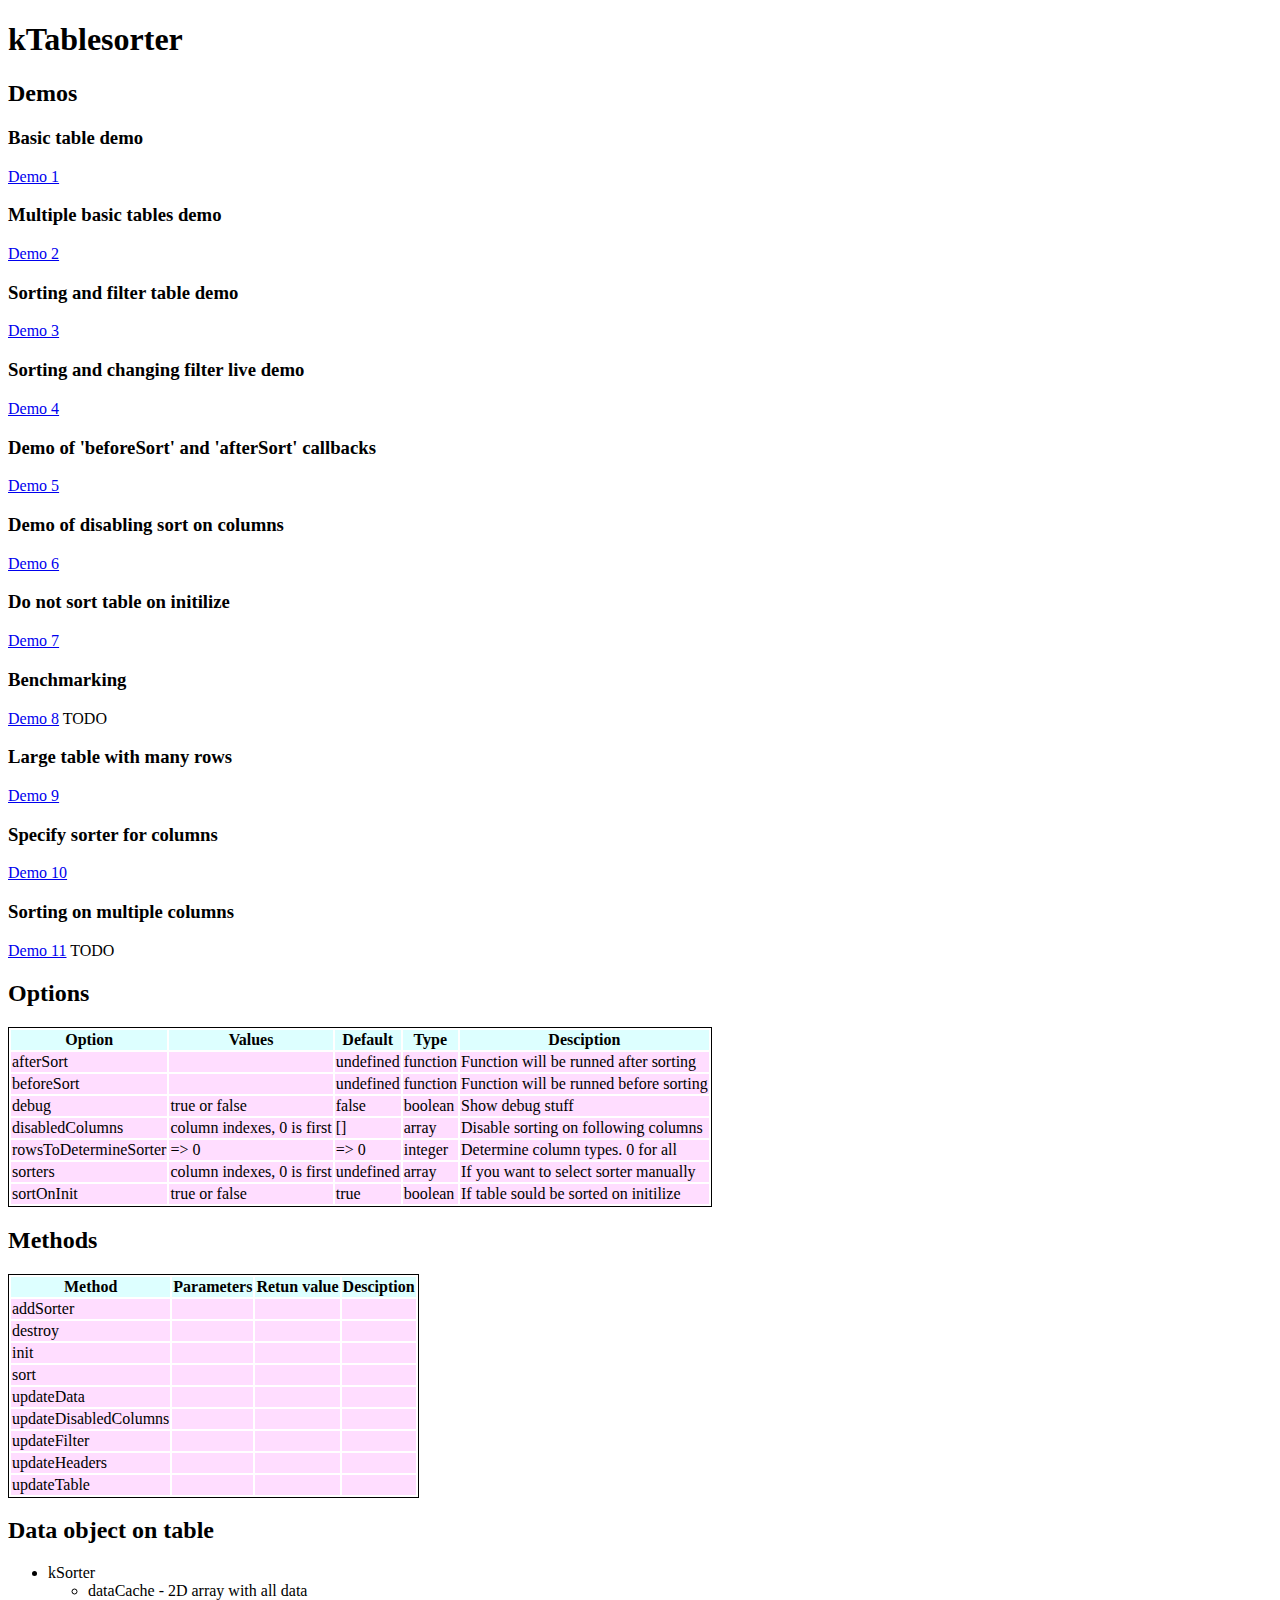
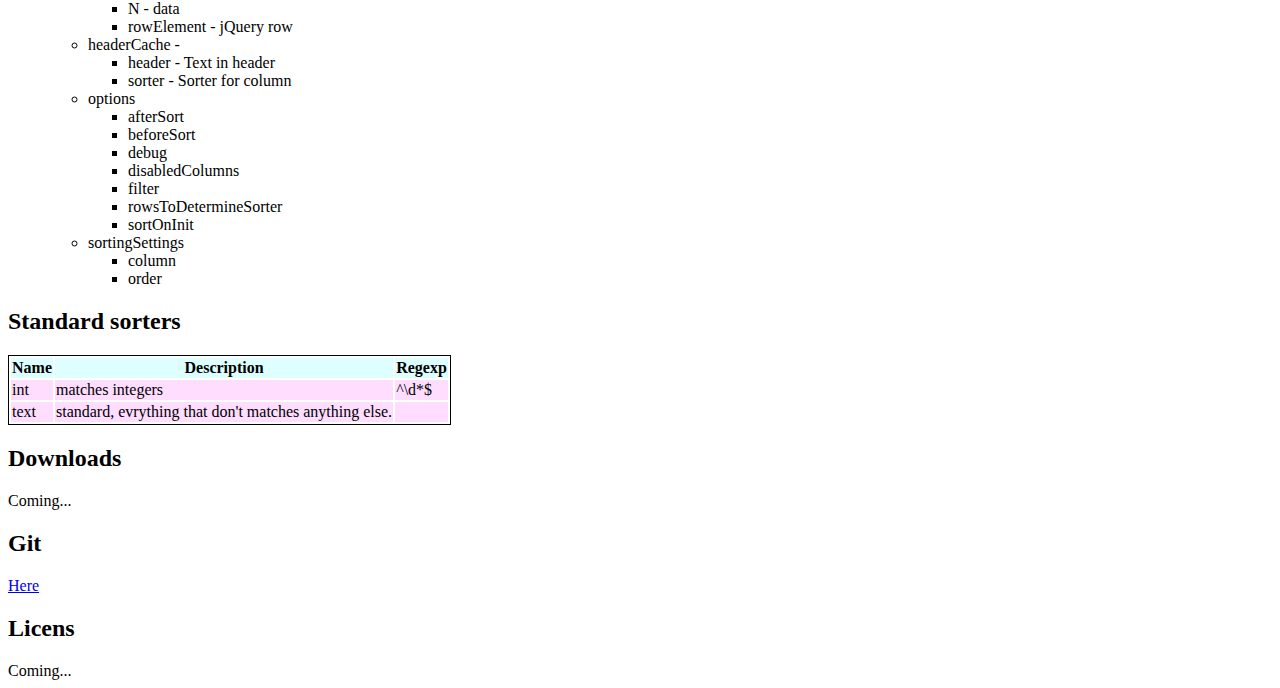
<file: index.html>
<!DOCTYPE html>
<html lang="en">
	<head>
		<title>kTablesorter - A jQuery tablesorter for You</title>
		<link rel="stylesheet" href="styles.css" type="text/css" />
		<script src="http://ajax.googleapis.com/ajax/libs/jquery/1.8.0/jquery.min.js"></script>
		<script src="js/jquery.kTablesorter.js"></script>
  	<script src="script.js"></script>
	</head>
	<body>
		<h1>kTablesorter</h1>

		<h2>Demos</h2>
		<h3>Basic table demo</h3>
		<a href="demo1.html">Demo 1</a>

		<h3>Multiple basic tables demo</h3>
		<a href="demo2.html">Demo 2</a>

		<h3>Sorting and filter table demo</h3>
		<a href="demo3.html">Demo 3</a>

		<h3>Sorting and changing filter live demo</h3>
		<a href="demo4.html">Demo 4</a>	

		<h3>Demo of 'beforeSort' and 'afterSort' callbacks</h3>
		<a href="demo5.html">Demo 5</a>

		<h3>Demo of disabling sort on columns</h3>
		<a href="demo6.html">Demo 6</a>

		<h3>Do not sort table on initilize</h3>
		<a href="demo7.html">Demo 7</a>

		<h3>Benchmarking</h3>
		<a href="demo8.html">Demo 8</a> TODO

		<h3>Large table with many rows</h3>
		<a href="demo9.php?rows=1000">Demo 9</a>

		<h3>Specify sorter for columns</h3>
		<a href="demo10.html">Demo 10</a>

		<h3>Sorting on multiple columns</h3>
		<a href="demo11.html">Demo 11</a> TODO

		<h2>Options</h2>
		<table>
			<thead>
				<tr>
					<th>Option</th>
					<th>Values</th>
					<th>Default</th>
					<th>Type</th>
					<th>Desciption</th>
				</tr>
			</thead>
			<tbody>
				<tr>
					<td>rowsToDetermineSorter</td>
					<td>=> 0</td>
					<td>=> 0</td>
					<td>integer</td>
					<td>Determine column types. 0 for all</td>
				</tr>
				<tr>
					<td>debug</td>
					<td>true or false</td>
					<td>false</td>
					<td>boolean</td>
					<td>Show debug stuff</td>
				</tr>
				<tr>
					<td>beforeSort</td>
					<td></td>
					<td>undefined</td>
					<td>function</td>
					<td>Function will be runned before sorting</td>
				</tr>
				<tr>
					<td>afterSort</td>
					<td></td>
					<td>undefined</td>
					<td>function</td>
					<td>Function will be runned after sorting</td>
				</tr>
				<tr>
					<td>disabledColumns</td>
					<td>column indexes, 0 is first</td>
					<td>[]</td>
					<td>array</td>
					<td>Disable sorting on following columns</td>
				</tr>
				<tr>
					<td>sortOnInit</td>
					<td>true or false</td>
					<td>true</td>
					<td>boolean</td>
					<td>If table sould be sorted on initilize</td>
				</tr>
				<tr>
					<td>sorters</td>
					<td>column indexes, 0 is first</td>
					<td>undefined</td>
					<td>array</td>
					<td>If you want to select sorter manually</td>
				</tr>
			</tbody>
		</table>

		<h2>Methods</h2>
		<table>
			<thead>
				<tr>
					<th>Method</th>
					<th>Parameters</th>
					<th>Retun value</th>
					<th>Desciption</th>
				</tr>
			</thead>
			<tbody>
				<tr>
					<td>init</td>
					<td></td>
					<td></td>
					<td></td>
				</tr>
				<tr>
					<td>updateFilter</td>
					<td></td>
					<td></td>
					<td></td>
				</tr>
				<tr>
					<td>updateHeaders</td>
					<td></td>
					<td></td>
					<td></td>
				</tr>
				<tr>
					<td>updateData</td>
					<td></td>
					<td></td>
					<td></td>
				</tr>
				<tr>
					<td>sort</td>
					<td></td>
					<td></td>
					<td></td>
				</tr>
				<tr>
					<td>destroy</td>
					<td></td>
					<td></td>
					<td></td>
				</tr>
				<tr>
					<td>updateTable</td>
					<td></td>
					<td></td>
					<td></td>
				</tr>
				<tr>
					<td>addSorter</td>
					<td></td>
					<td></td>
					<td></td>
				</tr>
				<tr>
					<td>updateDisabledColumns</td>
					<td></td>
					<td></td>
					<td></td>
				</tr>
			</tbody>
		</table>

		<h2>Data object on table</h2>
		<ul>
			<li>kSorter</li>
			<ul>
				<li>dataCache - 2D array with all data</li>
				<ul>
					<li>N - data</li>
					<li>rowElement - jQuery row</li>
				</ul>
				<li>headerCache - </li>
				<ul>
					<li>header - Text in header</li>
					<li>sorter - Sorter for column</li>
				</ul>
				<li>options</li>
				<ul>
					<li>afterSort</li>
					<li>beforeSort</li>
					<li>debug</li>
					<li>disabledColumns</li>
					<li>filter</li>
					<li>rowsToDetermineSorter</li>
					<li>sortOnInit</li>
				</ul>
				<li>sortingSettings</li>
				<ul>
					<li>column</li>
					<li>order</li>
				</ul>
			</ul>
		</ul>

		<h2>Standard sorters</h2>
		<table>
			<thead>
				<tr>
					<th>Name</th>
					<th>Description</th>
					<th>Regexp</th>
				</tr>
			</thead>
			<tbody>
				<tr>
					<td>text</td>
					<td>standard, evrything that don't matches anything else.</td>
					<td></td>
				</tr>
				<tr>
					<td>int</td>
					<td>matches integers</td>
					<td>^\d*$</td>
				</tr>
			</tbody>
		</table>

		<h2>Downloads</h2>
		Coming...

		<h2>Git</h2>
		<a href="https://github.com/kronis/k-tablesorter">Here</a>

		<h2>Licens</h2>
		Coming... 

	</body>
</html>
</file>
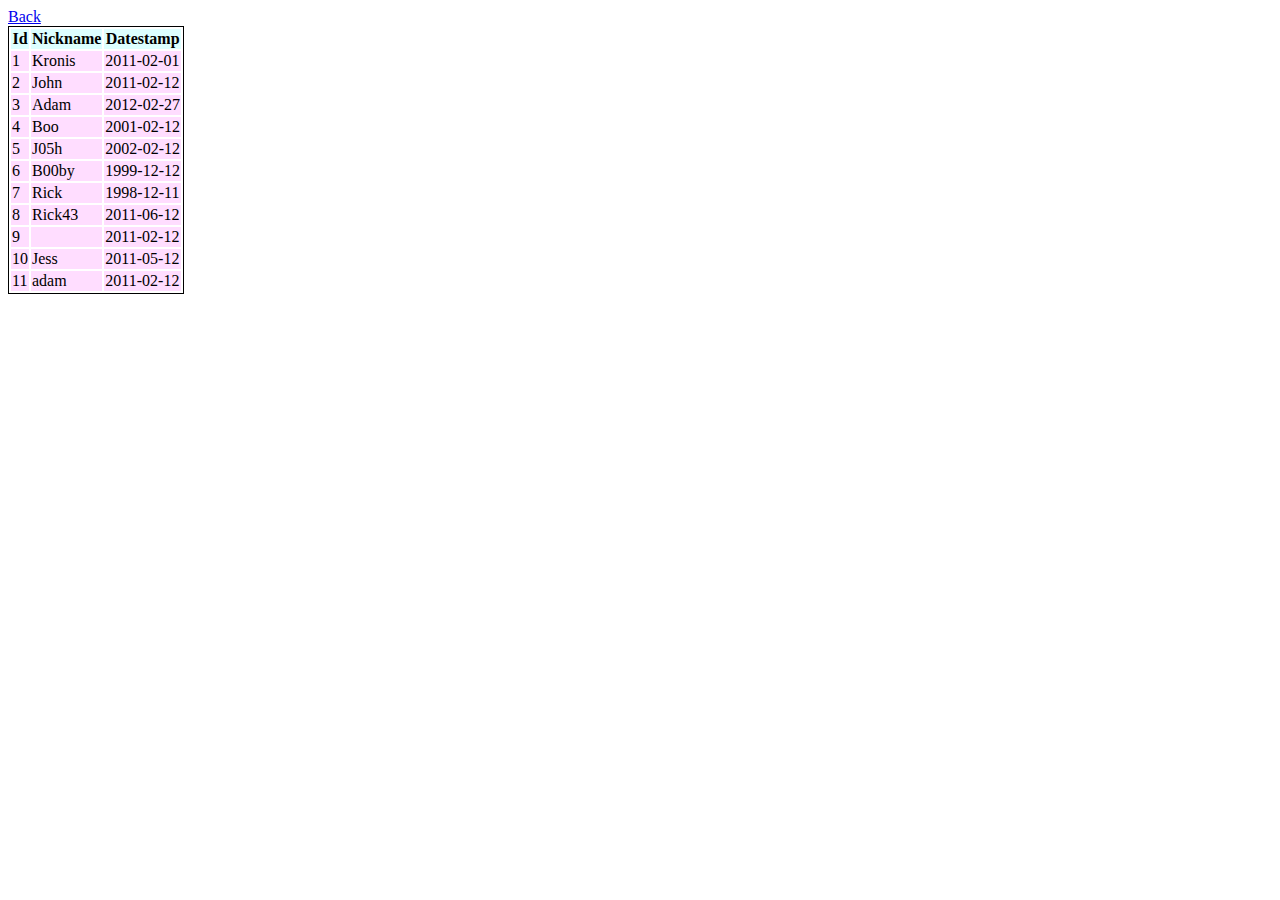
<file: demo1.html>
<!DOCTYPE html>
<html lang="en">
	<head>
		<title>The HTML5 Herald</title>
		<link rel="stylesheet" href="styles.css" type="text/css" />
		<script src="http://ajax.googleapis.com/ajax/libs/jquery/1.8.0/jquery.min.js"></script>
		<script src="js/jquery.kTablesorter.js"></script>
  		<script>
  			$(document).ready(function () {
				$('table').kTablesorter({});
			});
  		</script>
	</head>
	<body>
		<a href="index.html">Back</a>
		<table>
			<thead>
				<tr>
					<th>Id</th>
					<th>Nickname</th>
					<th>Datestamp</th>
				</tr>
			</thead>
			<tbody>
				<tr>
					<td>1</td>
					<td>Kronis</td>
					<td>2011-02-01</td>
				</tr>
				<tr>
					<td>2</td>
					<td>John</td>
					<td>2011-02-12</td>
				</tr>
				<tr>
					<td>3</td>
					<td>Adam</td>
					<td>2012-02-27</td>
				</tr>
				<tr>
					<td>4</td>
					<td>Boo</td>
					<td>2001-02-12</td>
				</tr>
				<tr>
					<td>5</td>
					<td>J05h</td>
					<td>2002-02-12</td>
				</tr>
				<tr>
					<td>6</td>
					<td>B00by</td>
					<td>1999-12-12</td>
				</tr>
				<tr>
					<td>7</td>
					<td>Rick</td>
					<td>1998-12-11</td>
				</tr>
				<tr>
					<td>8</td>
					<td>Rick43</td>
					<td>2011-06-12</td>
				</tr>
				<tr>
					<td>9</td>
					<td></td>
					<td>2011-02-12</td>
				</tr>
				<tr>
					<td>10</td>
					<td>Jess</td>
					<td>2011-05-12</td>
				</tr>
				<tr>
					<td>11</td>
					<td>adam</td>
					<td>2011-02-12</td>
				</tr>
			</tbody>
		</table>
	</body>
</html>
</file>
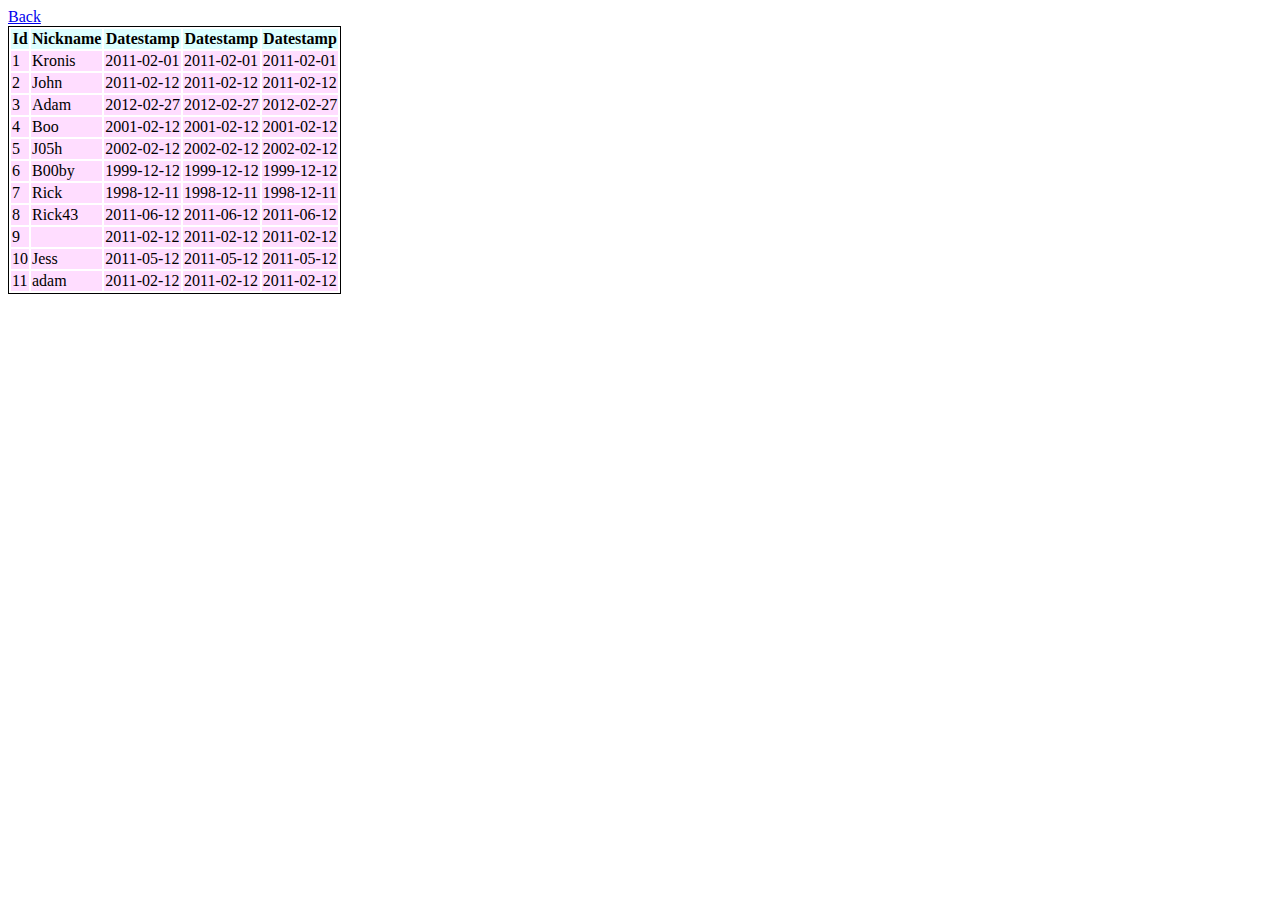
<file: demo10.html>
<!DOCTYPE html>
<html lang="en">
	<head>
		<title>The HTML5 Herald</title>
		<link rel="stylesheet" href="styles.css" type="text/css" />
		<script src="http://ajax.googleapis.com/ajax/libs/jquery/1.8.0/jquery.min.js"></script>
		<script src="js/jquery.kTablesorter.js"></script>
  		<script>
  			$(document).ready(function () {
				$('table').kTablesorter({
					sorters: {
						0: 'int',
						1: 'text',
						2: '',
						4: 'date'
					}
				});
			});
  		</script>
	</head>
	<body>
		<a href="index.html">Back</a>
		<table>
			<thead>
				<tr>
					<th>Id</th>
					<th>Nickname</th>
					<th>Datestamp</th>
					<th>Datestamp</th>
					<th>Datestamp</th>
				</tr>
			</thead>
			<tbody>
				<tr>
					<td>1</td>
					<td>Kronis</td>
					<td>2011-02-01</td>
					<td>2011-02-01</td>
					<td>2011-02-01</td>
				</tr>
				<tr>
					<td>2</td>
					<td>John</td>
					<td>2011-02-12</td>
					<td>2011-02-12</td>
					<td>2011-02-12</td>
				</tr>
				<tr>
					<td>3</td>
					<td>Adam</td>
					<td>2012-02-27</td>
					<td>2012-02-27</td>
					<td>2012-02-27</td>
				</tr>
				<tr>
					<td>4</td>
					<td>Boo</td>
					<td>2001-02-12</td>
					<td>2001-02-12</td>
					<td>2001-02-12</td>
				</tr>
				<tr>
					<td>5</td>
					<td>J05h</td>
					<td>2002-02-12</td>
					<td>2002-02-12</td>
					<td>2002-02-12</td>
				</tr>
				<tr>
					<td>6</td>
					<td>B00by</td>
					<td>1999-12-12</td>
					<td>1999-12-12</td>
					<td>1999-12-12</td>
				</tr>
				<tr>
					<td>7</td>
					<td>Rick</td>
					<td>1998-12-11</td>
					<td>1998-12-11</td>
					<td>1998-12-11</td>
				</tr>
				<tr>
					<td>8</td>
					<td>Rick43</td>
					<td>2011-06-12</td>
					<td>2011-06-12</td>
					<td>2011-06-12</td>
				</tr>
				<tr>
					<td>9</td>
					<td></td>
					<td>2011-02-12</td>
					<td>2011-02-12</td>
					<td>2011-02-12</td>
				</tr>
				<tr>
					<td>10</td>
					<td>Jess</td>
					<td>2011-05-12</td>
					<td>2011-05-12</td>
					<td>2011-05-12</td>
				</tr>
				<tr>
					<td>11</td>
					<td>adam</td>
					<td>2011-02-12</td>
					<td>2011-02-12</td>
					<td>2011-02-12</td>
				</tr>
			</tbody>
		</table>
	</body>
</html>
</file>
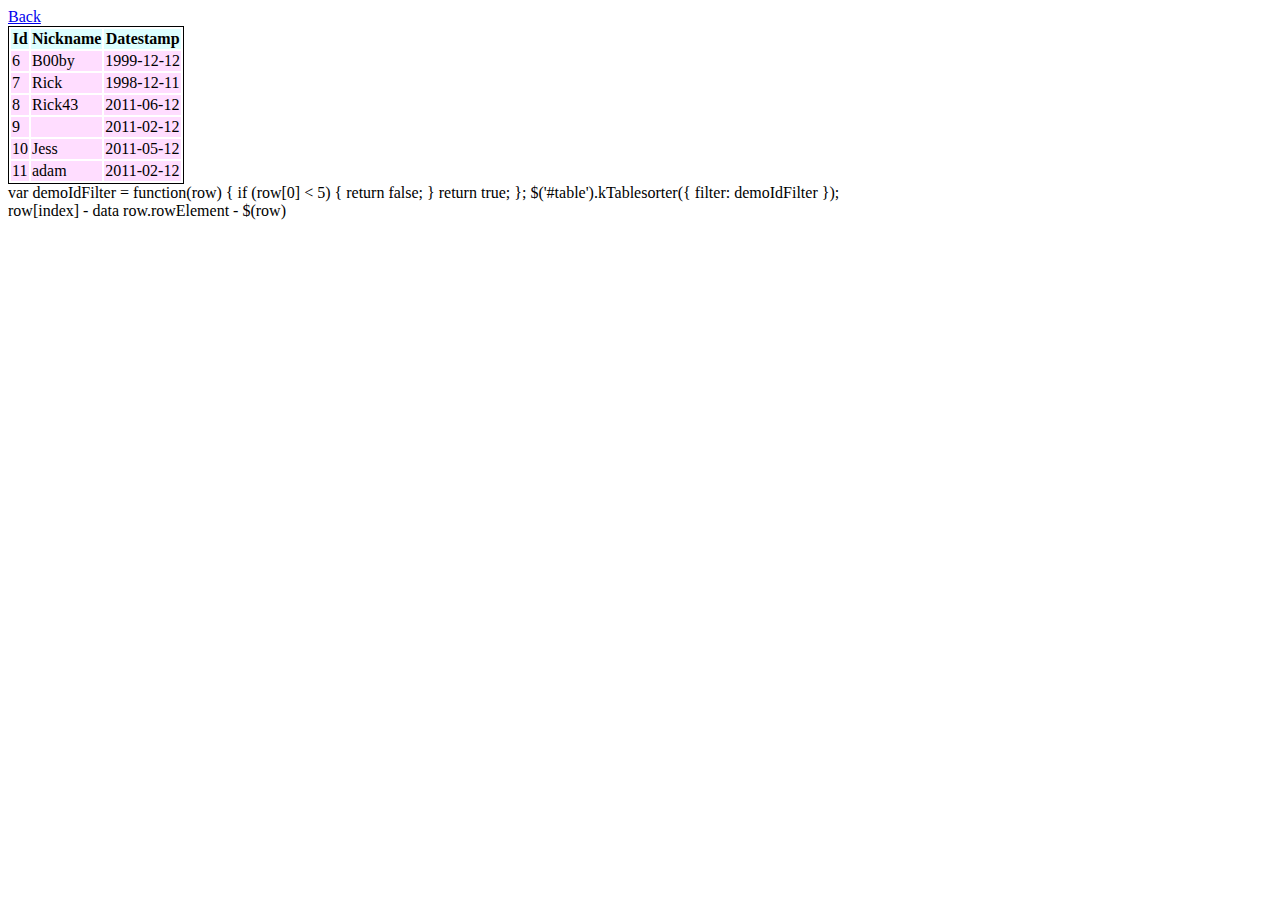
<file: demo3.html>
<!DOCTYPE html>
<html lang="en">
	<head>
		<title>The HTML5 Herald</title>
		<link rel="stylesheet" href="styles.css" type="text/css" />
		<script src="http://ajax.googleapis.com/ajax/libs/jquery/1.8.0/jquery.min.js"></script>
		<script src="js/jquery.kTablesorter.js"></script>
  		<script>
  			$(document).ready(function () {

				var demoIdFilter = function(row) {
					if (row[0] > 5) {
						return true;
					}
					return false;
				};

				$('table').kTablesorter({
					filter: demoIdFilter
				});
			});
  		</script>
	</head>
	<body>
		<a href="index.html">Back</a>
		<table>
			<thead>
				<tr>
					<th>Id</th>
					<th>Nickname</th>
					<th>Datestamp</th>
				</tr>
			</thead>
			<tbody>
				<tr>
					<td>1</td>
					<td>Kronis</td>
					<td>2011-02-01</td>
				</tr>
				<tr>
					<td>2</td>
					<td>John</td>
					<td>2011-02-12</td>
				</tr>
				<tr>
					<td>3</td>
					<td>Adam</td>
					<td>2012-02-27</td>
				</tr>
				<tr>
					<td>4</td>
					<td>Boo</td>
					<td>2001-02-12</td>
				</tr>
				<tr>
					<td>5</td>
					<td>J05h</td>
					<td>2002-02-12</td>
				</tr>
				<tr>
					<td>6</td>
					<td>B00by</td>
					<td>1999-12-12</td>
				</tr>
				<tr>
					<td>7</td>
					<td>Rick</td>
					<td>1998-12-11</td>
				</tr>
				<tr>
					<td>8</td>
					<td>Rick43</td>
					<td>2011-06-12</td>
				</tr>
				<tr>
					<td>9</td>
					<td></td>
					<td>2011-02-12</td>
				</tr>
				<tr>
					<td>10</td>
					<td>Jess</td>
					<td>2011-05-12</td>
				</tr>
				<tr>
					<td>11</td>
					<td>adam</td>
					<td>2011-02-12</td>
				</tr>
			</tbody>
		</table>

		<div class="code">
			var demoIdFilter = function(row) {
				if (row[0] < 5) {
					return false;
				}
				return true;
			};

			$('#table').kTablesorter({
				filter: demoIdFilter
			});
		</div>
		<div class="parameters">
			row[index] - data
			row.rowElement - $(row)
		</div>	
	</body>
</html>
</file>
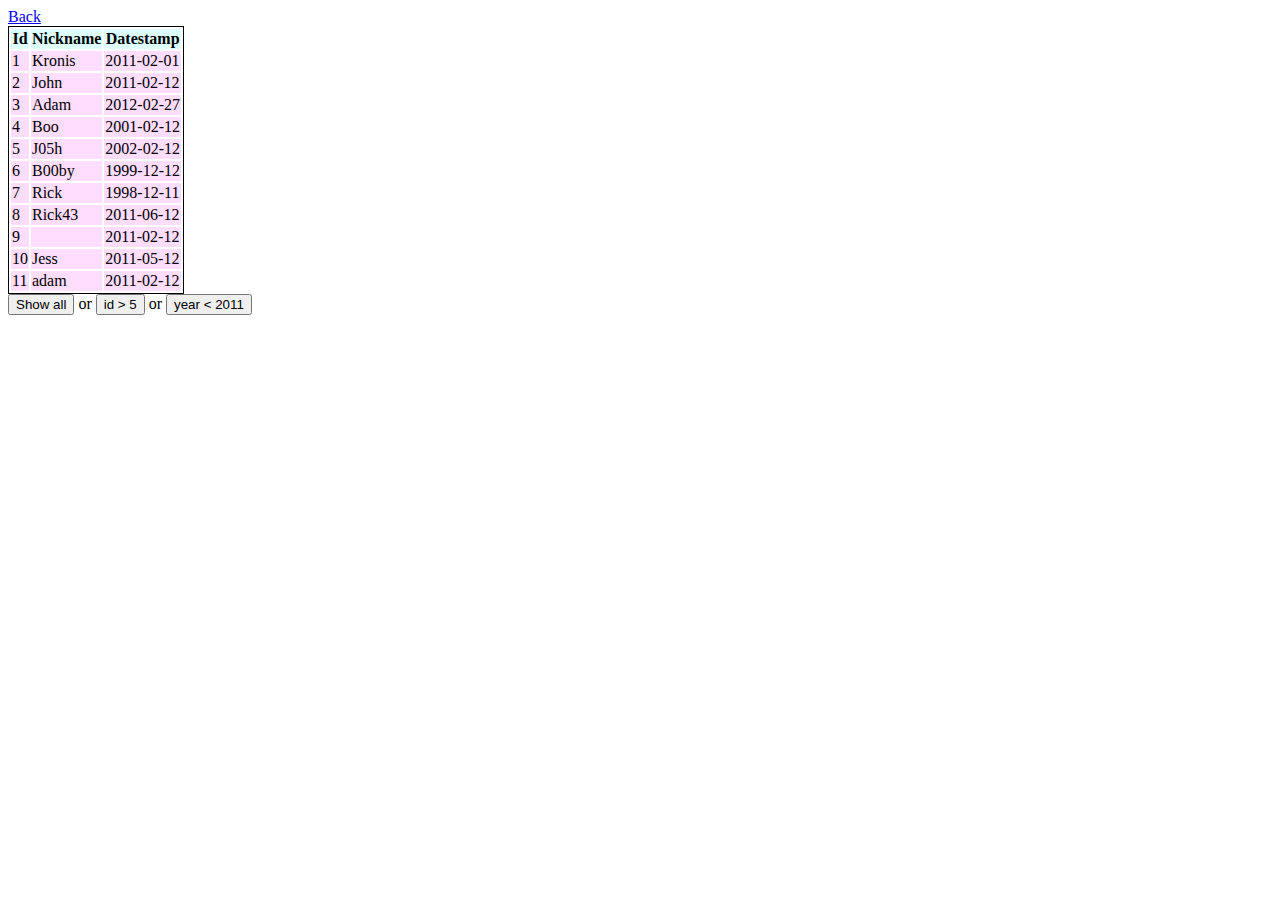
<file: demo4.html>
<!DOCTYPE html>
<html lang="en">
	<head>
		<title>The HTML5 Herald</title>
		<link rel="stylesheet" href="styles.css" type="text/css" />
		<script src="http://ajax.googleapis.com/ajax/libs/jquery/1.8.0/jquery.min.js"></script>
		<script src="js/jquery.kTablesorter.js"></script>
  		<script>
  			$(document).ready(function () {
				var demoNoneFilter = function(row) {
					return true;
				};

				var demoIdFilter = function(row) {
					if (row[0] > 5) {
						return true;
					}
					return false;
				};

				var demoYearFilter = function(row) {
					var data = row[2].split('-');
					if (parseInt(data[0]) < 2011) {
						return true;
					}
					return false;
				};

				$('table').kTablesorter({});

				$("#filterNone").unbind('click').click(function() {
					$('table').kTablesorter('updateFilter', demoNoneFilter);
					$('table').kTablesorter('sort');
				});

				$("#filterId").unbind('click').click(function() {
					$('table').kTablesorter('updateFilter', demoIdFilter);
					$('table').kTablesorter('sort');
				});

				$("#filterYear").unbind('click').click(function() {
					$('table').kTablesorter('updateFilter', demoYearFilter);
					$('table').kTablesorter('sort');
				});			
			});
  		</script>
	</head>
	<body>
		<a href="index.html">Back</a>
		<table>
			<thead>
				<tr>
					<th>Id</th>
					<th>Nickname</th>
					<th>Datestamp</th>
				</tr>
			</thead>
			<tbody>
				<tr>
					<td>1</td>
					<td>Kronis</td>
					<td>2011-02-01</td>
				</tr>
				<tr>
					<td>2</td>
					<td>John</td>
					<td>2011-02-12</td>
				</tr>
				<tr>
					<td>3</td>
					<td>Adam</td>
					<td>2012-02-27</td>
				</tr>
				<tr>
					<td>4</td>
					<td>Boo</td>
					<td>2001-02-12</td>
				</tr>
				<tr>
					<td>5</td>
					<td>J05h</td>
					<td>2002-02-12</td>
				</tr>
				<tr>
					<td>6</td>
					<td>B00by</td>
					<td>1999-12-12</td>
				</tr>
				<tr>
					<td>7</td>
					<td>Rick</td>
					<td>1998-12-11</td>
				</tr>
				<tr>
					<td>8</td>
					<td>Rick43</td>
					<td>2011-06-12</td>
				</tr>
				<tr>
					<td>9</td>
					<td></td>
					<td>2011-02-12</td>
				</tr>
				<tr>
					<td>10</td>
					<td>Jess</td>
					<td>2011-05-12</td>
				</tr>
				<tr>
					<td>11</td>
					<td>adam</td>
					<td>2011-02-12</td>
				</tr>
			</tbody>
		</table>

		<button id="filterNone">Show all</button>
		or
		<button id="filterId">id > 5</button>
		or
		<button id="filterYear">year < 2011</button>
	</body>
</html>
</file>
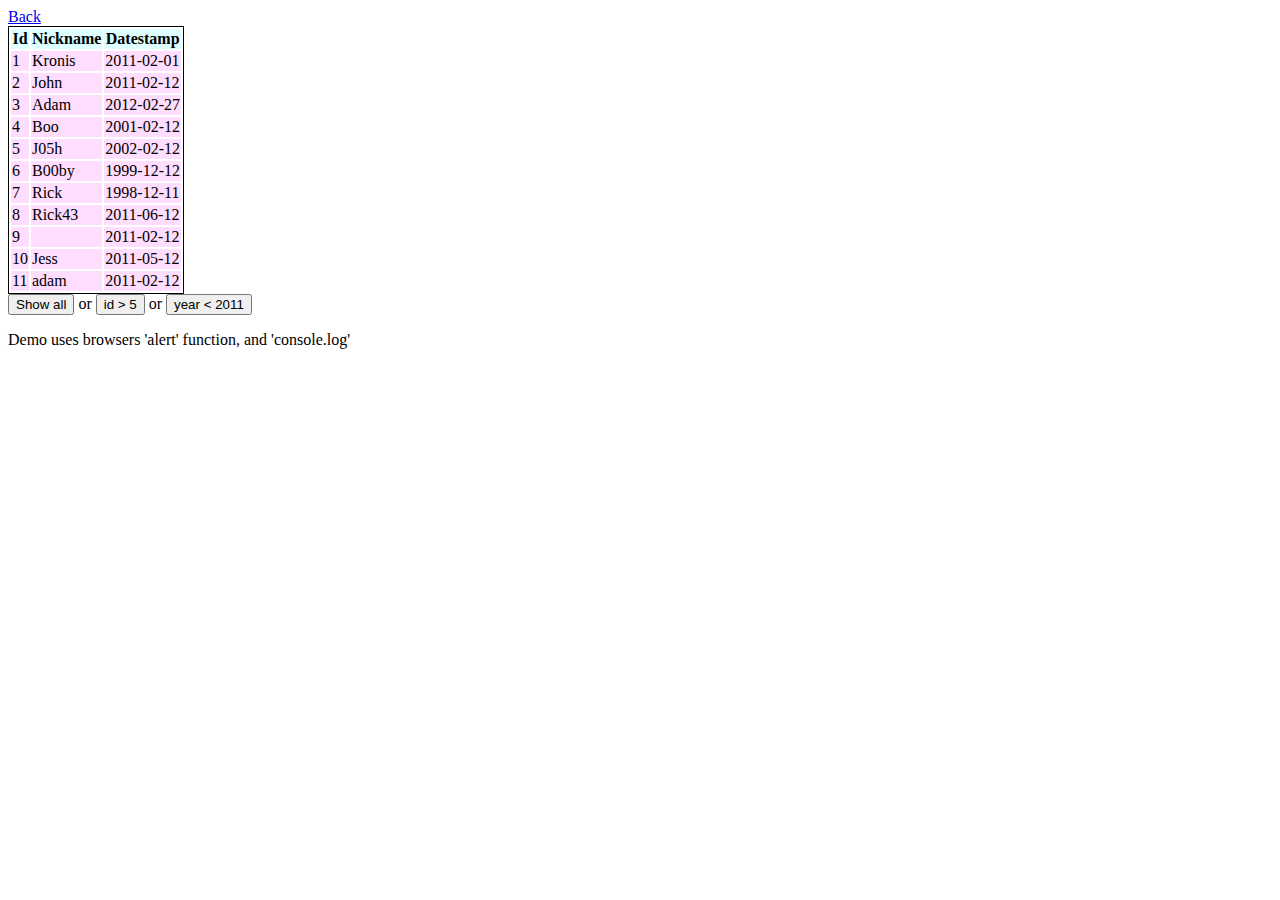
<file: demo5.html>
<!DOCTYPE html>
<html lang="en">
	<head>
		<title>The HTML5 Herald</title>
		<link rel="stylesheet" href="styles.css" type="text/css" />
		<script src="http://ajax.googleapis.com/ajax/libs/jquery/1.8.0/jquery.min.js"></script>
		<script src="js/jquery.kTablesorter.js"></script>
  		<script>
  			$(document).ready(function () {
				var demoNoneFilter = function(row) {
					return true;
				};

				var demoIdFilter = function(row) {
					if (row[0] > 5) {
						return true;
					}
					return false;
				};

				var demoYearFilter = function(row) {
					var data = row[2].split('-');
					if (parseInt(data[0]) < 2011) {
						return true;
					}
					return false;
				};

				var beforeStartFunction = function(table) {
					var rowLength = $(table).find('tbody tr').size();
					alert('Before sort, showing ' + rowLength);
					console.log('Before sort, showing ' + rowLength);
				};

				var afterStartFunction = function(table) {
					var rowLength = $(table).find('tbody tr').size();
					alert('After sort, showing ' + rowLength);
					console.log('After sort, showing ' + rowLength);
				};

				$('table').kTablesorter({
					'beforeSort': beforeStartFunction,
					'afterSort': afterStartFunction
				});

				$("#filterNone").unbind('click').click(function() {
					$('table').kTablesorter('updateFilter', demoNoneFilter);
					$('table').kTablesorter('sort');
				});

				$("#filterId").unbind('click').click(function() {
					$('table').kTablesorter('updateFilter', demoIdFilter);
					$('table').kTablesorter('sort');
				});

				$("#filterYear").unbind('click').click(function() {
					$('table').kTablesorter('updateFilter', demoYearFilter);
					$('table').kTablesorter('sort');
				});			
			});
  		</script>
	</head>
	<body>
		<a href="index.html">Back</a>
		<table>
			<thead>
				<tr>
					<th>Id</th>
					<th>Nickname</th>
					<th>Datestamp</th>
				</tr>
			</thead>
			<tbody>
				<tr>
					<td>1</td>
					<td>Kronis</td>
					<td>2011-02-01</td>
				</tr>
				<tr>
					<td>2</td>
					<td>John</td>
					<td>2011-02-12</td>
				</tr>
				<tr>
					<td>3</td>
					<td>Adam</td>
					<td>2012-02-27</td>
				</tr>
				<tr>
					<td>4</td>
					<td>Boo</td>
					<td>2001-02-12</td>
				</tr>
				<tr>
					<td>5</td>
					<td>J05h</td>
					<td>2002-02-12</td>
				</tr>
				<tr>
					<td>6</td>
					<td>B00by</td>
					<td>1999-12-12</td>
				</tr>
				<tr>
					<td>7</td>
					<td>Rick</td>
					<td>1998-12-11</td>
				</tr>
				<tr>
					<td>8</td>
					<td>Rick43</td>
					<td>2011-06-12</td>
				</tr>
				<tr>
					<td>9</td>
					<td></td>
					<td>2011-02-12</td>
				</tr>
				<tr>
					<td>10</td>
					<td>Jess</td>
					<td>2011-05-12</td>
				</tr>
				<tr>
					<td>11</td>
					<td>adam</td>
					<td>2011-02-12</td>
				</tr>
			</tbody>
		</table>

		<button id="filterNone">Show all</button>
		or
		<button id="filterId">id > 5</button>
		or
		<button id="filterYear">year < 2011</button>

		<p>Demo uses browsers 'alert' function, and 'console.log'</p>
	</body>
</html>
</file>
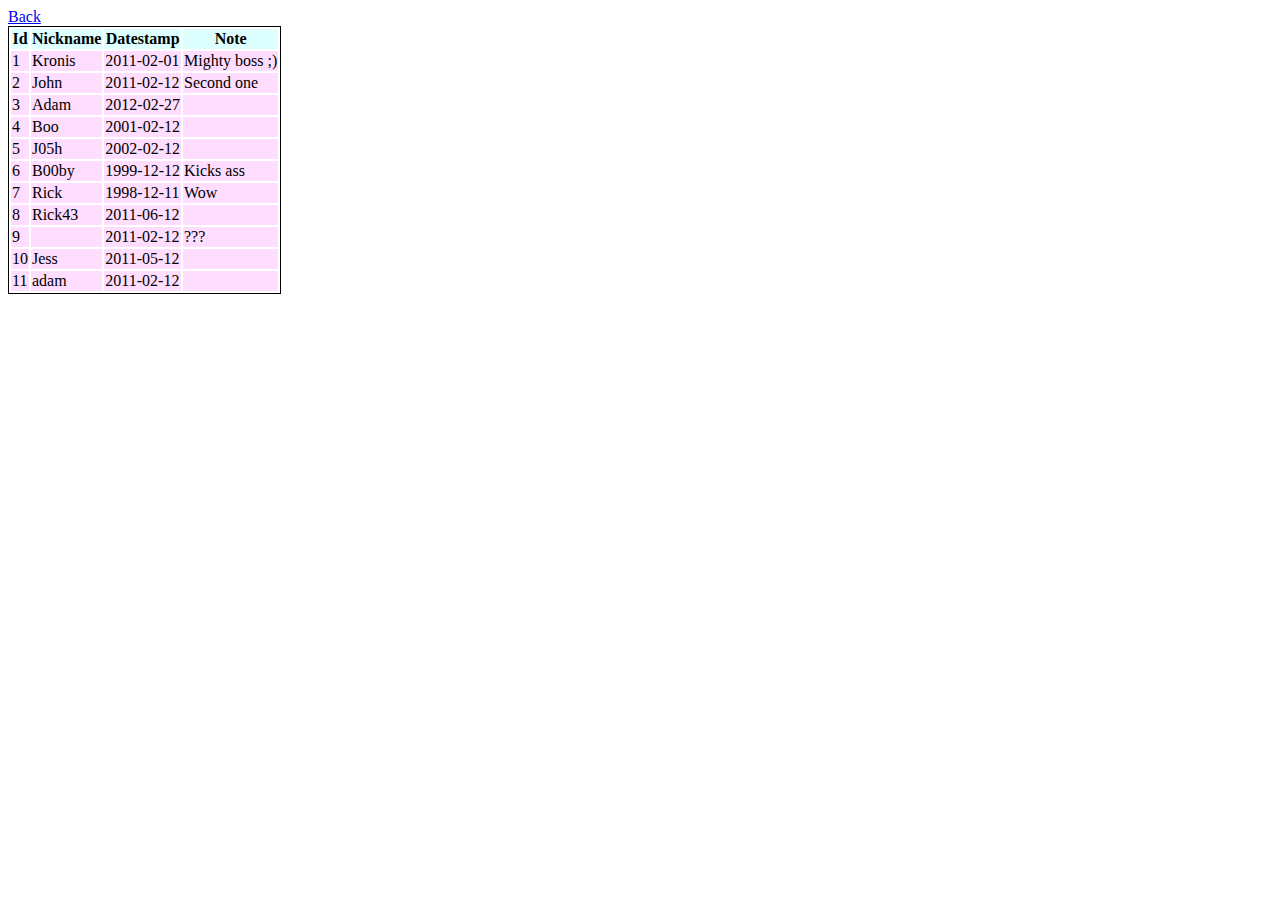
<file: demo6.html>
<!DOCTYPE html>
<html lang="en">
	<head>
		<title>The HTML5 Herald</title>
		<link rel="stylesheet" href="styles.css" type="text/css" />
		<script src="http://ajax.googleapis.com/ajax/libs/jquery/1.8.0/jquery.min.js"></script>
		<script src="js/jquery.kTablesorter.js"></script>
  		<script>
  			$(document).ready(function () {
				$('table').kTablesorter({
					'disabledColumns': [1,3],
					'debug': true
				});
			});
  		</script>
	</head>
	<body>
		<a href="index.html">Back</a>
		<table>
			<thead>
				<tr>
					<th>Id</th>
					<th>Nickname</th>
					<th>Datestamp</th>
					<th>Note</th>
				</tr>
			</thead>
			<tbody>
				<tr>
					<td>1</td>
					<td>Kronis</td>
					<td>2011-02-01</td>
					<td>Mighty boss ;)</td>
				</tr>
				<tr>
					<td>2</td>
					<td>John</td>
					<td>2011-02-12</td>
					<td>Second one</td>
				</tr>
				<tr>
					<td>3</td>
					<td>Adam</td>
					<td>2012-02-27</td>
					<td></td>
				</tr>
				<tr>
					<td>4</td>
					<td>Boo</td>
					<td>2001-02-12</td>
					<td></td>
				</tr>
				<tr>
					<td>5</td>
					<td>J05h</td>
					<td>2002-02-12</td>
					<td></td>
				</tr>
				<tr>
					<td>6</td>
					<td>B00by</td>
					<td>1999-12-12</td>
					<td>Kicks ass</td>
				</tr>
				<tr>
					<td>7</td>
					<td>Rick</td>
					<td>1998-12-11</td>
					<td>Wow</td>
				</tr>
				<tr>
					<td>8</td>
					<td>Rick43</td>
					<td>2011-06-12</td>
					<td></td>
				</tr>
				<tr>
					<td>9</td>
					<td></td>
					<td>2011-02-12</td>
					<td>???</td>
				</tr>
				<tr>
					<td>10</td>
					<td>Jess</td>
					<td>2011-05-12</td>
					<td></td>
				</tr>
				<tr>
					<td>11</td>
					<td>adam</td>
					<td>2011-02-12</td>
					<td></td>
				</tr>
			</tbody>
		</table>
	</body>
</html>
</file>
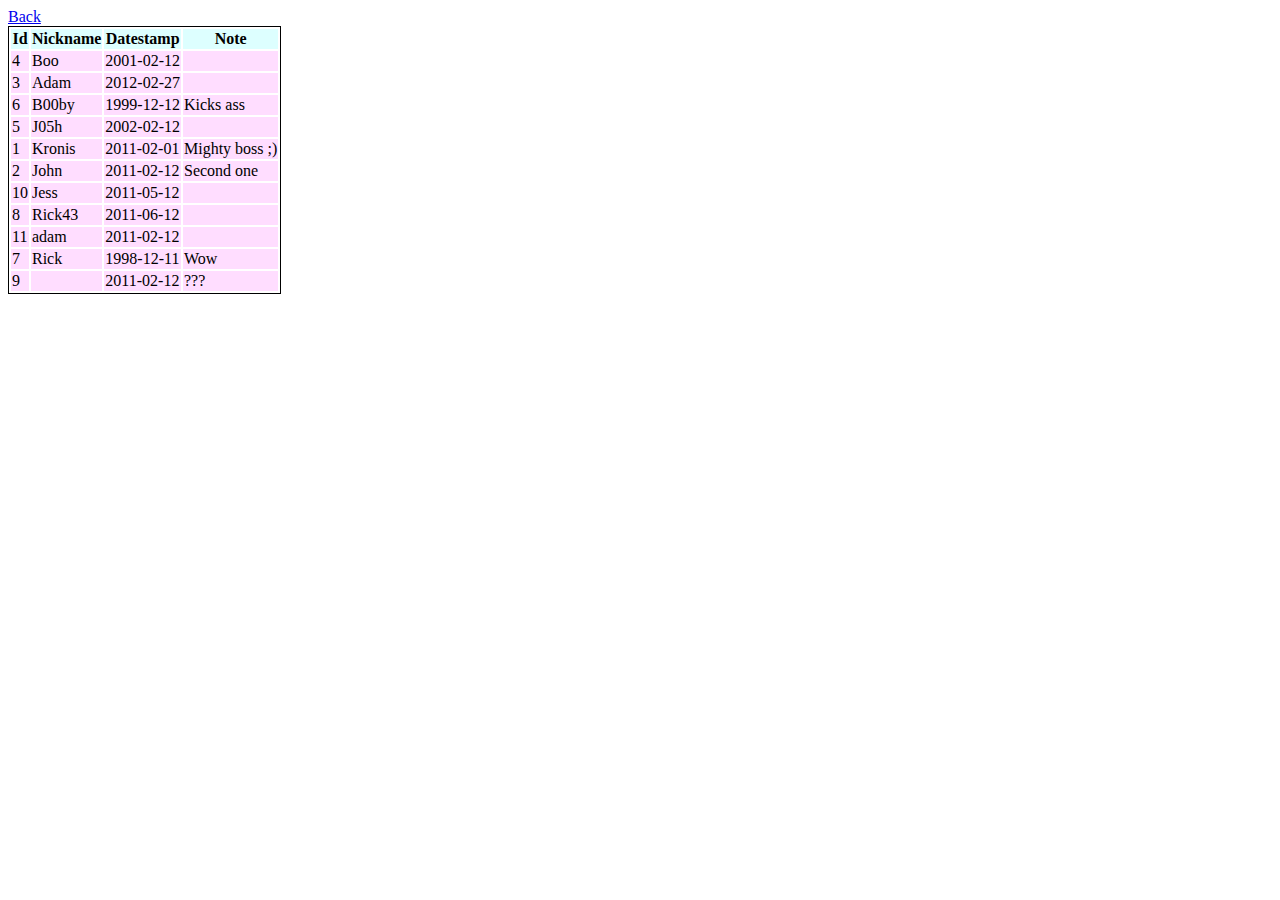
<file: demo7.html>
<!DOCTYPE html>
<html lang="en">
	<head>
		<title>The HTML5 Herald</title>
		<link rel="stylesheet" href="styles.css" type="text/css" />
		<script src="http://ajax.googleapis.com/ajax/libs/jquery/1.8.0/jquery.min.js"></script>
		<script src="js/jquery.kTablesorter.js"></script>
  		<script>
  			$(document).ready(function () {
				$('table').kTablesorter({
					'sortOnInit': false
				});
			});
  		</script>
	</head>
	<body>
		<a href="index.html">Back</a>
		<table>
			<thead>
				<tr>
					<th>Id</th>
					<th>Nickname</th>
					<th>Datestamp</th>
					<th>Note</th>
				</tr>
			</thead>
			<tbody>
				<tr>
					<td>4</td>
					<td>Boo</td>
					<td>2001-02-12</td>
					<td></td>
				</tr>
				<tr>
					<td>3</td>
					<td>Adam</td>
					<td>2012-02-27</td>
					<td></td>
				</tr>
				<tr>
					<td>6</td>
					<td>B00by</td>
					<td>1999-12-12</td>
					<td>Kicks ass</td>
				</tr>
				<tr>
					<td>5</td>
					<td>J05h</td>
					<td>2002-02-12</td>
					<td></td>
				</tr>
				<tr>
					<td>1</td>
					<td>Kronis</td>
					<td>2011-02-01</td>
					<td>Mighty boss ;)</td>
				</tr>
				<tr>
					<td>2</td>
					<td>John</td>
					<td>2011-02-12</td>
					<td>Second one</td>
				</tr>
				<tr>
					<td>10</td>
					<td>Jess</td>
					<td>2011-05-12</td>
					<td></td>
				</tr>
				<tr>
					<td>8</td>
					<td>Rick43</td>
					<td>2011-06-12</td>
					<td></td>
				</tr>
				<tr>
					<td>11</td>
					<td>adam</td>
					<td>2011-02-12</td>
					<td></td>
				</tr>
				<tr>
					<td>7</td>
					<td>Rick</td>
					<td>1998-12-11</td>
					<td>Wow</td>
				</tr>
				<tr>
					<td>9</td>
					<td></td>
					<td>2011-02-12</td>
					<td>???</td>
				</tr>
			</tbody>
		</table>
	</body>
</html>
</file>
<file: styles.css>
table {
  border: 1px solid black;
}
table thead th {
  background-color: #DFF;
  cursor: pointer;
}
table tbody td {
  background-color: #FDF;
}
table tfoot td {
  background-color: #FFD;
}
.hidden {
  display: none;
}
</file>
